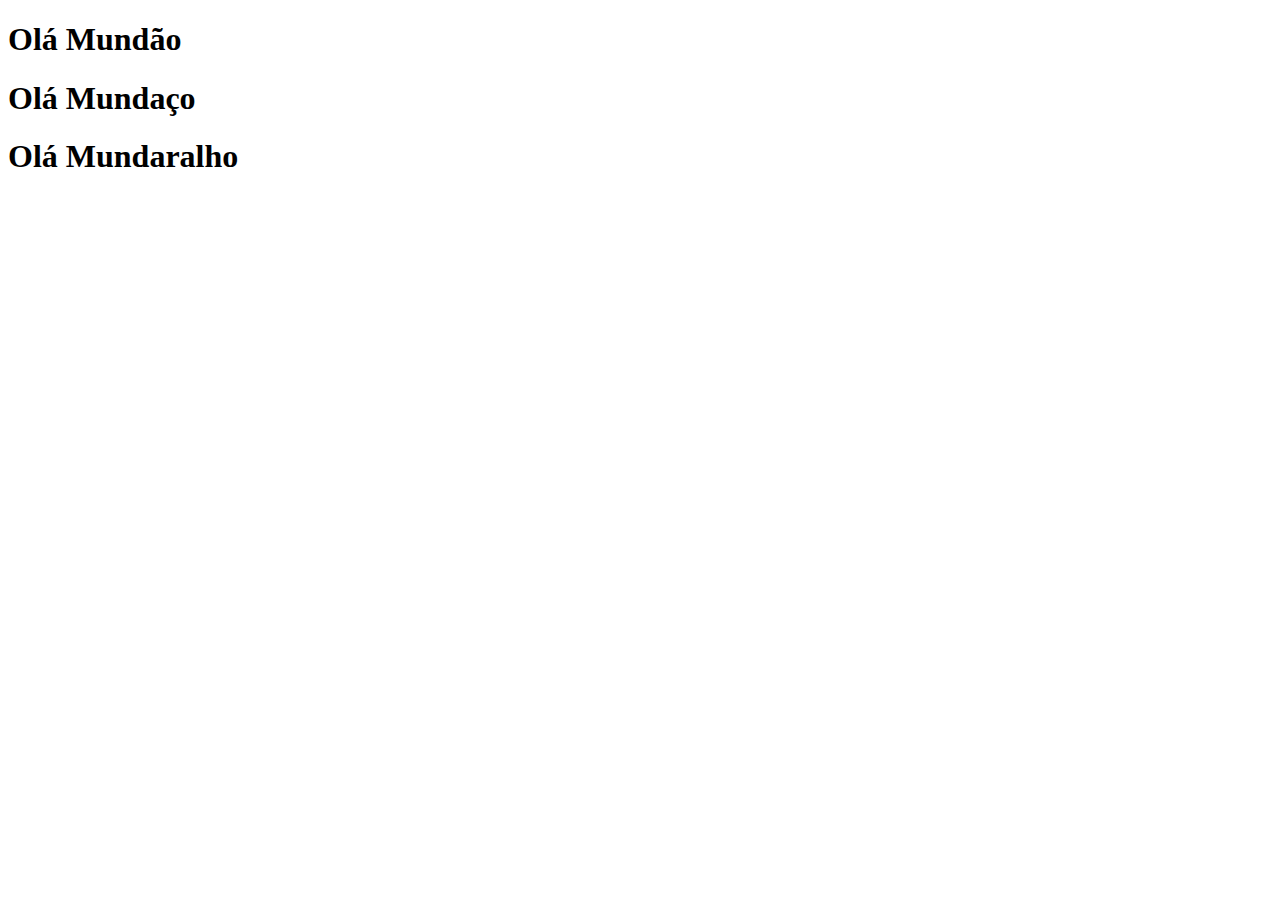
<file: LiveCode/index.html>
<!DOCTYPE html>
<html lang="pt-br">
<head>
    <meta charset="UTF-8">
    <meta http-equiv="X-UA-Compatible" content="IE=edge">
    <meta name="viewport" content="width=device-width, initial-scale=1.0">
    <title>Document</title>
    <link rel="stylesheet" href="style.css">
</head>
<body>
    <h1 class="titulo-padrao">Olá Mundão</h1>
    <h1 class="centralizado">Olá Mundaço</h1>
    <h1 class="titulo-padrao">Olá Mundaralho</h1>
</body>
</html>
</file>
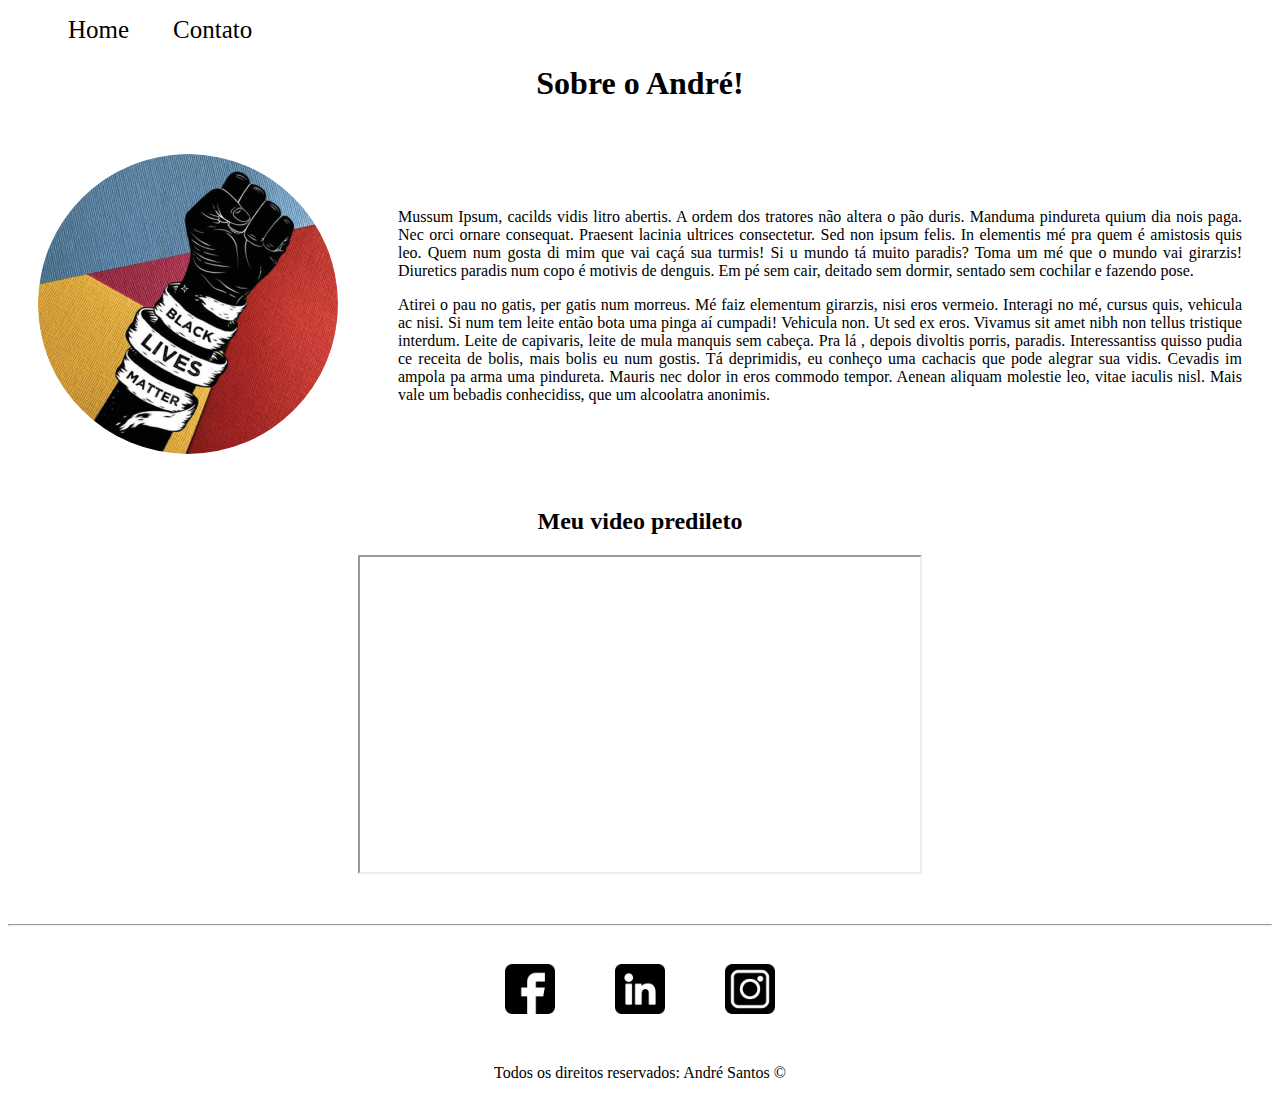
<file: VideoAula/index.html>
<!DOCTYPE html>
<html lang="pt-br">

<head>
    <meta charset="UTF-8">
    <meta http-equiv="X-UA-Compatible" content="IE=edge">
    <meta name="viewport" content="width=device-width, initial-scale=1.0">
    <title>Meu Perfil</title>
    <link rel="stylesheet" href="assets/css/style.css">
</head>

<body>
    <ul id="menu">
        <li>
            <a href="index.html"> Home</a>
        </li>
        <li>
            <a href="contato.html"> Contato </a>
        </li>
    </ul>

    <h1 class="center">Sobre o André!</h1>
    <div class="container">
        <div>
            <img class="br-50 wh wh-300 p-30" src="assets/img/BLM.png" alt="Foto do criador desse conteúdo.">
        </div>
        <div class="p-30">
            <p class="justify">
                Mussum Ipsum, cacilds vidis litro abertis. A ordem dos tratores não altera o pão duris. Manduma
                pindureta
                quium
                dia nois
                paga. Nec orci ornare consequat. Praesent lacinia ultrices consectetur. Sed non ipsum felis. In
                elementis mé
                pra
                quem é
                amistosis quis leo.

                Quem num gosta di mim que vai caçá sua turmis! Si u mundo tá muito paradis? Toma um mé que o mundo vai
                girarzis!
                Diuretics paradis num copo é motivis de denguis. Em pé sem cair, deitado sem dormir, sentado sem
                cochilar e
                fazendo
                pose.
            </p>
            <P class="justify">
                Atirei o pau no gatis, per gatis num morreus. Mé faiz elementum girarzis, nisi eros vermeio. Interagi no
                mé,
                cursus
                quis, vehicula ac nisi. Si num tem leite então bota uma pinga aí cumpadi!

                Vehicula non. Ut sed ex eros. Vivamus sit amet nibh non tellus tristique interdum. Leite de capivaris,
                leite
                de mula
                manquis sem cabeça. Pra lá , depois divoltis porris, paradis. Interessantiss quisso pudia ce receita de
                bolis, mais
                bolis eu num gostis.

                Tá deprimidis, eu conheço uma cachacis que pode alegrar sua vidis. Cevadis im ampola pa arma uma
                pindureta.
                Mauris nec
                dolor in eros commodo tempor. Aenean aliquam molestie leo, vitae iaculis nisl. Mais vale um bebadis
                conhecidiss, que um
                alcoolatra anonimis.
            </P>
        </div>
    </div>

    <h2 class="center">Meu video predileto</h2>

    <div class="container mb-50">
        <iframe width="560" height="315" src="https://www.youtube.com/embed/kZG-q1X7fbE" title="YouTube video player"
            frameborder="4"
            allow="accelerometer; autoplay; clipboard-write; encrypted-media; gyroscope; picture-in-picture"
            allowfullscreen></iframe>
    </div>
    <hr>
    <footer>

        <div class="container">
            <a href="https://www.facebook.com" target="_blank">
                <img class="tm-social p-30" src="assets/img/facebook.png" alt="Logo do facebook">
            </a>
            <a href="https://www.linkedin.com/in/andré-santos-01933b16b/" target="_blank">
                <img class="tm-social p-30" src="assets/img/linkedin (1).png" alt="Logo do LinkeIn">
            </a>
            <a href="https://www.instagram.com/dehzxg_/" target="_blank">
                <img class="tm-social p-30" src="assets/img/instagram.png" alt="Logo do Instagram">
            </a>

        </div>
        <p class="center">
            Todos os direitos reservados: André Santos &copy;
        </p>

    </footer>


</body>

</html>
</file>
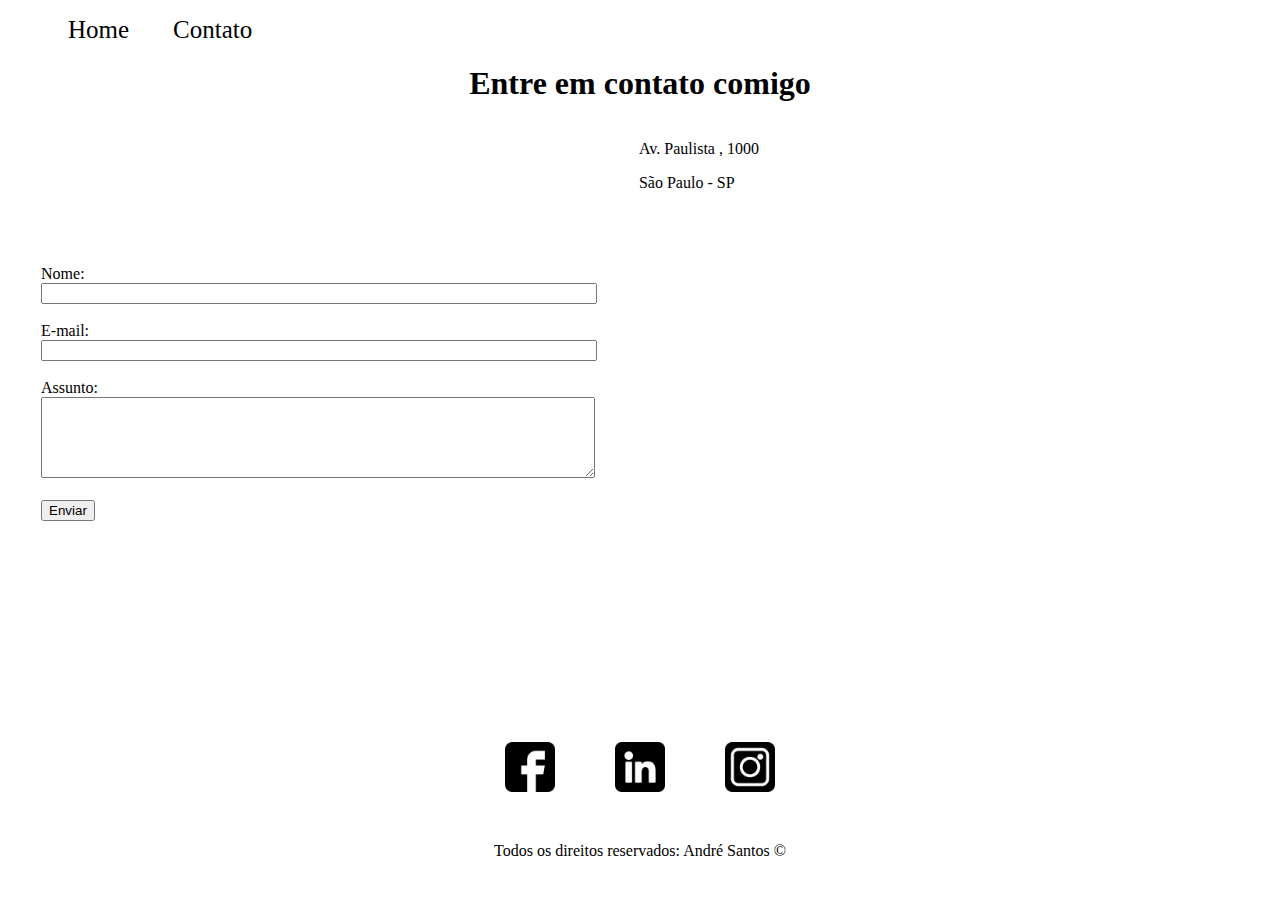
<file: VideoAula/contato.html>
<!DOCTYPE html>
<html lang="pt-br">

<head>
    <meta charset="UTF-8">
    <meta http-equiv="X-UA-Compatible" content="IE=edge">
    <meta name="viewport" content="width=device-width, initial-scale=1.0">
    <title>Contato</title>
    <link rel="stylesheet" href="assets/css/style.css">
</head>

<body>

    <ul id="menu">
        <li>
            <a href="index.html"> Home</a>
        </li>
        <li>
            <a href="contato.html"> Contato </a>
        </li>
    </ul>

    <h1 class="center">Entre em contato comigo</h1>

    <div class="container mb-50 ">
        <div>
            <form>
                <label class for="nome">Nome:</label>
                <input type="text" id="nome" onkeyup="validaNome()">
                <div id="txtNome"></div>
                <br>
                <label for="email">E-mail:</label>
                <input type="email" id="email" onkeyup="validaEmail()">
                <div id="txtEmail"></div>
                <br>
                <label for="assunto">Assunto:</label>
                <textarea name="assunto" id="assunto" cols="58" rows="5" onkeyup="validaAssunto()"></textarea>
                <div id="txtAssunto"></div>
                <br>
                <button onclick="enviar()">Enviar</button>
            </form>
        </div>

        <div class="ml-50">
            <p>Av. Paulista , 1000</p>
            <p>São Paulo - SP </p>

            <iframe 
                src="https://www.google.com/maps/embed?pb=!1m18!1m12!1m3!1d3657
                .095762869346!2d-46.652065573177!3d-23.5650039012456!2m3!1f0!2f0!3f0!3m2!1i1024!2i768!4f13.
                1!3m3!1m2!1s0x94ce5994f2e15a7d%3A0xdeb92126793e5e90!2sAv.%20Paulista%2C%201000%20-%20Bela%20Vista%2C%20S%C3%A3o%20Paulo%20-%20SP%2C%2001310-100!5e0!3m2!1spt-BR!2sbr!4v1637690100102!5m2!1spt-BR!2sbr"
                width="600" height="450" style="border:0;" allowfullscreen="" loading="lazy" onmousemove="mapaZoom()" onmouseout="mapaNormal()" id="mapa"></iframe>

        </div>

    </div>

    <footer>

        <div class="container">
            <a href="https://www.facebook.com" target="_blank">
                <img class="tm-social p-30" src="assets/img/facebook.png" alt="Logo do facebook">
            </a>
            <a href="https://www.linkedin.com/in/andré-santos-01933b16b/" target="_blank">
                <img class="tm-social p-30" src="assets/img/linkedin (1).png" alt="Logo do LinkeIn">
            </a>
            <a href="https://www.instagram.com/dehzxg_/" target="_blank">
                <img class="tm-social p-30" src="assets/img/instagram.png" alt="Logo do Instagram">
            </a>

        </div>
        <p class="center">
            Todos os direitos reservados: André Santos &copy;
        </p>

    </footer>

    <script src="assets/js/script.js"></script>

</body>

</html>
</file>
<file: LiveCode/style.css>
h1{
    
}
</file>
<file: VideoAula/assets/css/style.css>
/*Estilos da Página index.html*/

.center {
    text-align: center;
}

.justify {
    text-align: justify;
}

.container {
display: flex;
flex-flow: row;
justify-content: center;
align-items: center;
}

#menu li {
display: inline;
padding: 20px;
text-decoration: none;
}

#menu li a {
    text-decoration: none;
    color: black;
    font-size:25px;
}

#menu li a:hover {

    color: gray;
}

.p-30 {
padding: 30px;

}

.br-50 {
    border-radius: 50%;
}

.wh-300 {
    width: 300px;
    height: 300px;
}

.tm-social {

    width: 50px;
    height: 50px;
}

.mb-50 {
    margin-bottom: 50px;
}

.ml-50 {
    margin-left: 50px;
}



/*Estilos da página contato.html*/
</file>
